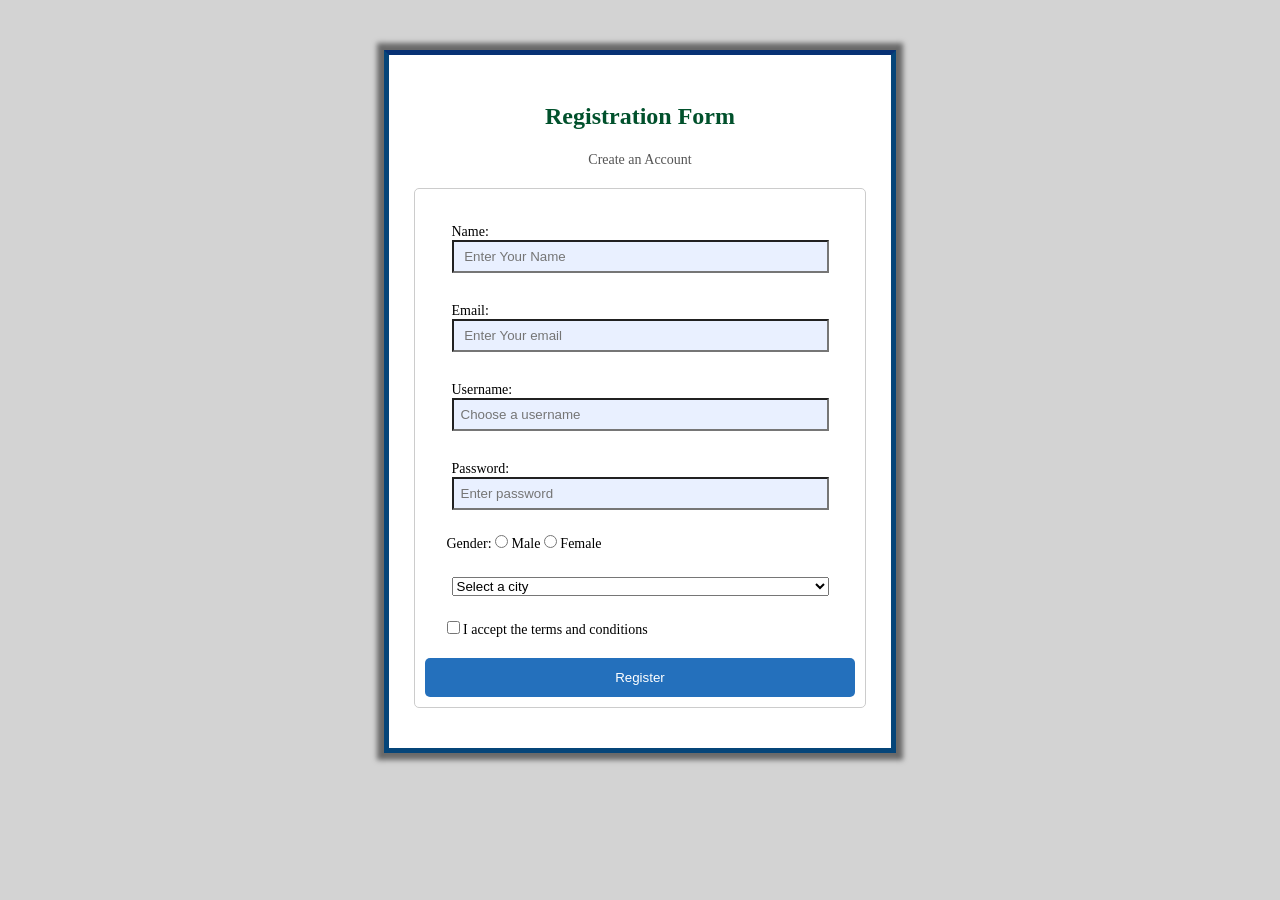
<file: registration/index.html>
<!DOCTYPE html>
<html lang="en">
<head>
    <title>User Registration</title>
    <link rel="stylesheet" href="./style.css">
</head>
<body>
    <div class="c1">
        <h2>Registration Form</h2>
        <p class="add">Create an Account</p>

        <form class="reg">
            <div class="in1">
            <label for="Name">Name:</label>
            <input type="text" id="name" placeholder=" Enter Your Name">
        </div>
        <div class="in1">
            <label for="Email">Email:</label>
            <input type="email" id="email" placeholder=" Enter Your email ">
        </div>  
        <div class="in1">
            <label for="Username">Username:</label>
            <input type="text" id="username"placeholder="Choose a username">
        </div>
        <div class="in1">
            <label for="Password">Password:</label>
            <input type="password" id="password" placeholder="Enter password">
        </div>     
        <div class="in2">
            <label for="Gender">Gender:</label>
           <input type="radio" id="radiobtn" name="r1">
           <label>Male</label>
           <input type="radio" id="radiobtn" name="r1">
           <label>Female</label>
        </div>
        <div class="in1">
            <select class="city">
                <option>Select a city</option>
                <option>Dhaka</option>
                <option>Rajshahi</option>
                <option>Bogura</option>
            </select>
        </div>

        <div class="in2">
            <input type="checkbox" id="check-button">
            <Label>I accept the terms and conditions</Label>

        </div>
            <button type="Submit">Register </button>
        <div>

        </div>
           
        </form>
        
    </div>
    
</body>
</html>
</file>
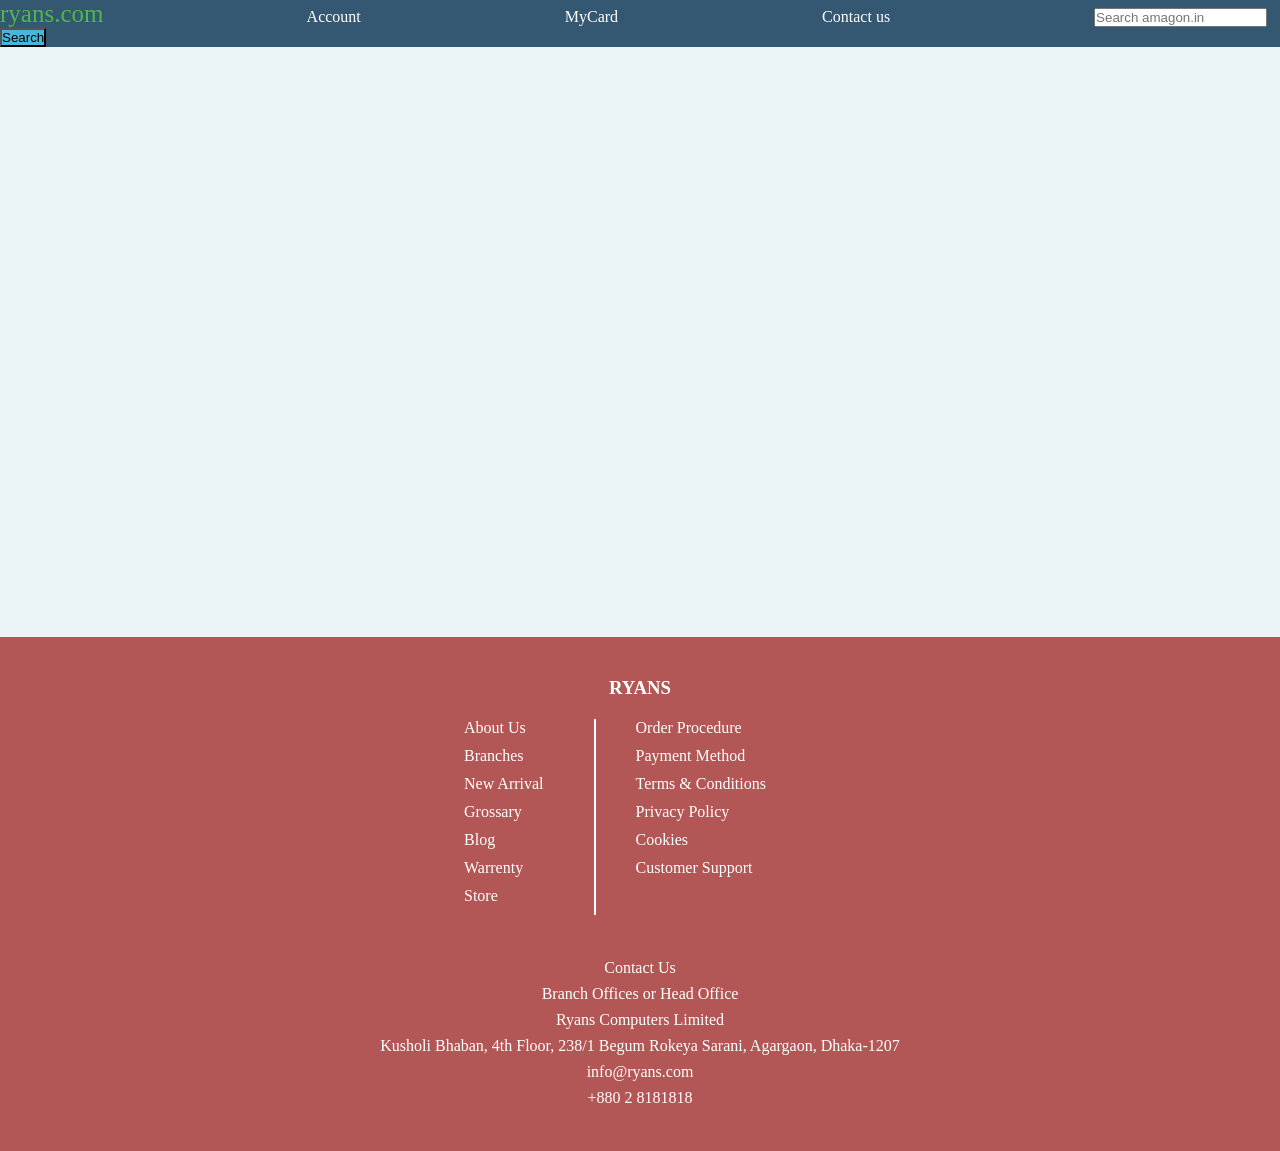
<file: labtask2.html>
<!DOCTYPE html>
<html lang="en">
<head>
    <meta charset="UTF-8">
    <meta name="viewport" content="width=device-width, initial-scale=1.0">
    <title>CSS level 2</title>
    <link rel="stylesheet" href="labtask2.css">
</head>
<body>
    <header>
    <div id="navbar">
        <a id="loga">ryans.com</a>
        <a href="#" >Account</a>
        <a href="#">MyCard</a>
        <a href="#"> Contact us</a>
        <input placeholder="Search amagon.in">
        <button>Search</button>
      
    </div>
    </header>
    <div id="contant">
         <!-- <div class="contantBox" style="background-color: #EDDCC6;"></div> 
        <div class="contantBox" style="background-color: #FFF4EA;"></div>
        <div class="contantBox" style="background-color: #7EACB5;"></div> -->
    </div>
  <footer>

    <div id="foot1">
        <h3>RYANS</h3>
    </div>

    
    <div id="footer-columns">
        <div class="footer1">
            <li><a href="#">About Us</a></li>
            <li><a href="#">Branches</a></li>
            <li><a href="#">New Arrival</a></li>
            <li><a href="#">Grossary</a></li>
            <li><a href="#">Blog</a></li>
            <li><a href="#">Warrenty</a></li>
            <li><a href="#">Store</a></li>
        </div>

        <div class="footer2">
            <li><a href="#">Order Procedure</a></li>
            <li><a href="#">Payment Method</a></li>
            <li><a href="#">Terms & Conditions</a></li>
            <li><a href="#">Privacy Policy</a></li>
            <li><a href="#">Cookies</a></li>
            <li><a href="#">Customer Support</a></li>
        </div>
    </div>
      <div id="foot2">
        <p>Contact Us</p>
        <p>Branch Offices or Head Office</p>
        <p>Ryans Computers Limited</p>
        <p>Kusholi Bhaban, 4th Floor, 238/1 Begum Rokeya Sarani, Agargaon, Dhaka-1207</p>
        <p>info@ryans.com</p>
        <p>+880 2 8181818</p>
    </div>

</footer>
</body>
</html>
</file>
<file: registration/style.css>
*
{
    margin: 0;
    padding: 0;
    box-sizing: border-box;

}

body
{
    font-family: Cambria, Cochin, Georgia, Times, 'Times New Roman', serif;
    font-size: 14px;
    background: lightgrey;

}
.c1
{
    background: white;
    max-width: 40%;
    padding: 25px;
    margin: 50px auto 0;
    border: 5px solid #054579;
    border-top: 5px solid rgb(7, 49, 116);
    box-shadow: 0 0 5px 7px rgba(0,0,0,0.5) ;
    position: relative; 
    z-index: 1;
    overflow: hidden;


}

#name
{
   background-color: #e9f0ff;
}
#username
{
    background-color: #e9f0ff;
}
#email
{
    background-color: #e9f0ff;
}
#password
{
    background-color: #e9f0ff;
}



.reg
{
    width: 100%;
    padding: 10px;
    margin-bottom: 15px; 
    border: 1px solid #ccc;
    border-radius: 5px;
    display: inline-block; 
}

.c1 h2{
    font-size: 24px;
    color:#01512c;
    line-height: 24px;
    padding: 24px;
    text-align: center;
}
.c1 h3
{
     font-size: 15px;
     line-height: 10px;
     padding: 10px;
     text-align: center;
}
p.add {
    font-size: 14px;
    color: #555;
    margin-bottom: 20px;
    text-align: center;
}

.p
{
    font-size: 20px;
    line-height:20px ;
    padding: 24px;
    text-align: center;
}

.in1
{
    width: 90%;
    position: relative;
    margin: 20px auto;
    padding: 5px;
    border-radius: 2px;
    display: grid; 
   
}

    

.in2
{
    width: 90%;
    position: relative;
    margin: 20px auto;
   
}

.name
{
    width: 45%;
    padding :8px 0 8px 40px;

}

.email
{
    width: 100%;
    padding :8px;
}
.password
{
    border: 1px solid;
    outline:none;
}
button {
    width: 100%;
    padding: 12px;
    background-color: #2470bc;
    color: white;
    border: none;
    border-radius: 5px;
    cursor: pointer;
    display: inline-block; 
    transition: background-color 0.3s;
}

button:hover {
    background-color: #01512c;
}
.reg
{
  display: block;
}
input{
    padding: 7px;
    
}
</file>
<file: labtask2.css>
*{
    margin: 0;
    padding: 0;
    
 }
  #navbar{
    background-color: #355872;
    color: black;

 } 

button{
    background-color: #48b6db;
}
#loga{
    color: rgb(77, 184, 77);
    font-size: 25px;
}


a{
    margin-right: 200px;  
    color: white;
    text-decoration: none; 
}
/* .contantBox{
    height: 100px;
    width: 100px;
    background-color: #BED4CB;
    border: 2px solid #F6F09F;
    display: inline-block;
} */

#contant{
    background-color: #EBF4F6;
    height: 590px;
}

header{
    background-color: #355872;
}
footer{
    background-color: #B35656;
    color: white;
    padding: 40px;
    display: flex;
    flex-direction: column; /* foot1 upore, baki niche */
    align-items: center;    /* center alignment */
}

#foot1{
    color: white;
    justify-content: center;
    
}
#footer-columns{
    display: flex;
    justify-content: center;
    margin-top: 20px;
}

li{
    list-style: none;
    margin-bottom: 10px;
} 
footer a{
   margin-right: 50px;
}
.footer2{
    border-left: 2px solid white;
    padding-left: 40px;
}

#foot2{
    margin-top: 40px;
    text-align: center;
    line-height: 26px;
    
}
</file>
